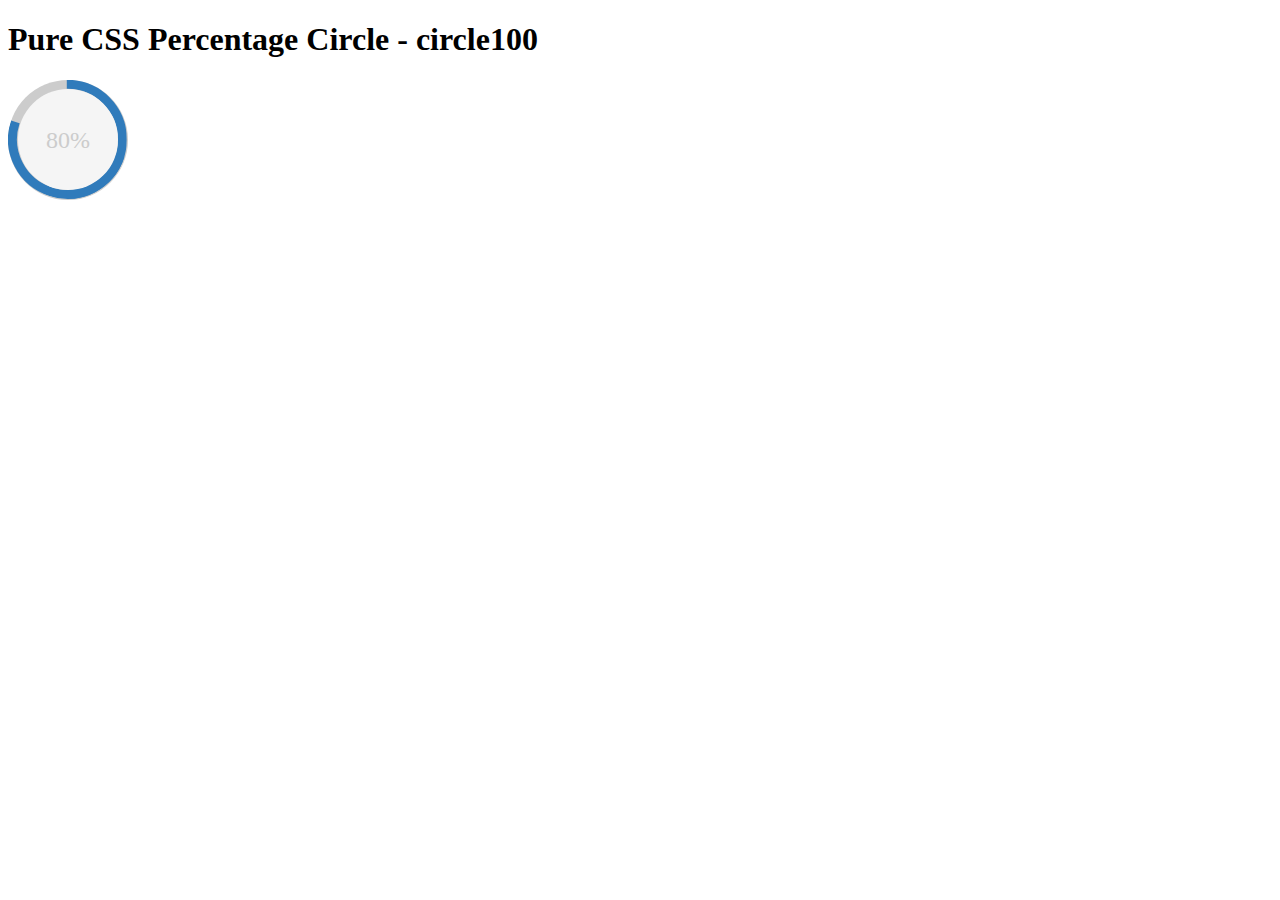
<file: frontend/testings/css-circle/index.html>
<!DOCTYPE html>
<!--[if lt IE 7]>      <html class="no-js lt-ie9 lt-ie8 lt-ie7"> <![endif]-->
<!--[if IE 7]>         <html class="no-js lt-ie9 lt-ie8"> <![endif]-->
<!--[if IE 8]>         <html class="no-js lt-ie9"> <![endif]-->
<!--[if gt IE 8]><!--> <html class="no-js"> <!--<![endif]-->
    <head>

        <meta charset="utf-8">

        <title>Pure CSS Percentage Circle</title>

        <meta name="description" content="">
        <meta name="viewport" content="width=device-width, initial-scale=1">


        <!-- styles for this little demo page -->


        <link rel="stylesheet" href="css/circle.css">

    </head>

    <body>

        <div class="page">

            <h1>Pure CSS Percentage Circle - circle100</h1>

            <!-- default -->
            <div class="clearfix">


                <div class="c100 p80">
                    <span>80%</span>
                    <div class="slice">
                        <div class="bar"></div>
                        <div class="fill"></div>
                    </div>
                </div>


        </div>

    </body>
</html>
</file>
<file: frontend/testings/css-circle/css/circle.css>
/****************************************************************
 *
 * CSS Percentage Circle
 * Author: Andre Firchow
 *
*****************************************************************/
.rect-auto, .c100.p51 .slice, .c100.p52 .slice, .c100.p53 .slice, .c100.p54 .slice, .c100.p55 .slice, .c100.p56 .slice, .c100.p57 .slice, .c100.p58 .slice, .c100.p59 .slice, .c100.p60 .slice, .c100.p61 .slice, .c100.p62 .slice, .c100.p63 .slice, .c100.p64 .slice, .c100.p65 .slice, .c100.p66 .slice, .c100.p67 .slice, .c100.p68 .slice, .c100.p69 .slice, .c100.p70 .slice, .c100.p71 .slice, .c100.p72 .slice, .c100.p73 .slice, .c100.p74 .slice, .c100.p75 .slice, .c100.p76 .slice, .c100.p77 .slice, .c100.p78 .slice, .c100.p79 .slice, .c100.p80 .slice, .c100.p81 .slice, .c100.p82 .slice, .c100.p83 .slice, .c100.p84 .slice, .c100.p85 .slice, .c100.p86 .slice, .c100.p87 .slice, .c100.p88 .slice, .c100.p89 .slice, .c100.p90 .slice, .c100.p91 .slice, .c100.p92 .slice, .c100.p93 .slice, .c100.p94 .slice, .c100.p95 .slice, .c100.p96 .slice, .c100.p97 .slice, .c100.p98 .slice, .c100.p99 .slice, .c100.p100 .slice {
  clip: rect(auto, auto, auto, auto);
}

.pie, .c100 .bar, .c100.p51 .fill, .c100.p52 .fill, .c100.p53 .fill, .c100.p54 .fill, .c100.p55 .fill, .c100.p56 .fill, .c100.p57 .fill, .c100.p58 .fill, .c100.p59 .fill, .c100.p60 .fill, .c100.p61 .fill, .c100.p62 .fill, .c100.p63 .fill, .c100.p64 .fill, .c100.p65 .fill, .c100.p66 .fill, .c100.p67 .fill, .c100.p68 .fill, .c100.p69 .fill, .c100.p70 .fill, .c100.p71 .fill, .c100.p72 .fill, .c100.p73 .fill, .c100.p74 .fill, .c100.p75 .fill, .c100.p76 .fill, .c100.p77 .fill, .c100.p78 .fill, .c100.p79 .fill, .c100.p80 .fill, .c100.p81 .fill, .c100.p82 .fill, .c100.p83 .fill, .c100.p84 .fill, .c100.p85 .fill, .c100.p86 .fill, .c100.p87 .fill, .c100.p88 .fill, .c100.p89 .fill, .c100.p90 .fill, .c100.p91 .fill, .c100.p92 .fill, .c100.p93 .fill, .c100.p94 .fill, .c100.p95 .fill, .c100.p96 .fill, .c100.p97 .fill, .c100.p98 .fill, .c100.p99 .fill, .c100.p100 .fill {
  position: absolute;
  border: 0.08em solid #307bbb;
  width: 0.84em;
  height: 0.84em;
  clip: rect(0em, 0.5em, 1em, 0em);
  -webkit-border-radius: 50%;
  -moz-border-radius: 50%;
  -ms-border-radius: 50%;
  -o-border-radius: 50%;
  border-radius: 50%;
  -webkit-transform: rotate(0deg);
  -moz-transform: rotate(0deg);
  -ms-transform: rotate(0deg);
  -o-transform: rotate(0deg);
  transform: rotate(0deg);
}

.pie-fill, .c100.p51 .bar:after, .c100.p51 .fill, .c100.p52 .bar:after, .c100.p52 .fill, .c100.p53 .bar:after, .c100.p53 .fill, .c100.p54 .bar:after, .c100.p54 .fill, .c100.p55 .bar:after, .c100.p55 .fill, .c100.p56 .bar:after, .c100.p56 .fill, .c100.p57 .bar:after, .c100.p57 .fill, .c100.p58 .bar:after, .c100.p58 .fill, .c100.p59 .bar:after, .c100.p59 .fill, .c100.p60 .bar:after, .c100.p60 .fill, .c100.p61 .bar:after, .c100.p61 .fill, .c100.p62 .bar:after, .c100.p62 .fill, .c100.p63 .bar:after, .c100.p63 .fill, .c100.p64 .bar:after, .c100.p64 .fill, .c100.p65 .bar:after, .c100.p65 .fill, .c100.p66 .bar:after, .c100.p66 .fill, .c100.p67 .bar:after, .c100.p67 .fill, .c100.p68 .bar:after, .c100.p68 .fill, .c100.p69 .bar:after, .c100.p69 .fill, .c100.p70 .bar:after, .c100.p70 .fill, .c100.p71 .bar:after, .c100.p71 .fill, .c100.p72 .bar:after, .c100.p72 .fill, .c100.p73 .bar:after, .c100.p73 .fill, .c100.p74 .bar:after, .c100.p74 .fill, .c100.p75 .bar:after, .c100.p75 .fill, .c100.p76 .bar:after, .c100.p76 .fill, .c100.p77 .bar:after, .c100.p77 .fill, .c100.p78 .bar:after, .c100.p78 .fill, .c100.p79 .bar:after, .c100.p79 .fill, .c100.p80 .bar:after, .c100.p80 .fill, .c100.p81 .bar:after, .c100.p81 .fill, .c100.p82 .bar:after, .c100.p82 .fill, .c100.p83 .bar:after, .c100.p83 .fill, .c100.p84 .bar:after, .c100.p84 .fill, .c100.p85 .bar:after, .c100.p85 .fill, .c100.p86 .bar:after, .c100.p86 .fill, .c100.p87 .bar:after, .c100.p87 .fill, .c100.p88 .bar:after, .c100.p88 .fill, .c100.p89 .bar:after, .c100.p89 .fill, .c100.p90 .bar:after, .c100.p90 .fill, .c100.p91 .bar:after, .c100.p91 .fill, .c100.p92 .bar:after, .c100.p92 .fill, .c100.p93 .bar:after, .c100.p93 .fill, .c100.p94 .bar:after, .c100.p94 .fill, .c100.p95 .bar:after, .c100.p95 .fill, .c100.p96 .bar:after, .c100.p96 .fill, .c100.p97 .bar:after, .c100.p97 .fill, .c100.p98 .bar:after, .c100.p98 .fill, .c100.p99 .bar:after, .c100.p99 .fill, .c100.p100 .bar:after, .c100.p100 .fill {
  -webkit-transform: rotate(180deg);
  -moz-transform: rotate(180deg);
  -ms-transform: rotate(180deg);
  -o-transform: rotate(180deg);
  transform: rotate(180deg);
}

.c100 {
  position: relative;
  font-size: 120px;
  width: 1em;
  height: 1em;
  -webkit-border-radius: 50%;
  -moz-border-radius: 50%;
  -ms-border-radius: 50%;
  -o-border-radius: 50%;
  border-radius: 50%;
  float: left;
  margin: 0 0.1em 0.1em 0;
  background-color: #cccccc;
}
.c100 *, .c100 *:before, .c100 *:after {
  -webkit-box-sizing: content-box;
  -moz-box-sizing: content-box;
  box-sizing: content-box;
}
.c100.center {
  float: none;
  margin: 0 auto;
}
.c100.big {
  font-size: 240px;
}
.c100.small {
  font-size: 80px;
}
.c100 > span {
  position: absolute;
  width: 100%;
  z-index: 1;
  left: 0;
  top: 0;
  width: 5em;
  line-height: 5em;
  font-size: 0.2em;
  color: #cccccc;
  display: block;
  text-align: center;
  white-space: nowrap;
  -webkit-transition-property: all;
  -moz-transition-property: all;
  -o-transition-property: all;
  transition-property: all;
  -webkit-transition-duration: 0.2s;
  -moz-transition-duration: 0.2s;
  -o-transition-duration: 0.2s;
  transition-duration: 0.2s;
  -webkit-transition-timing-function: ease-out;
  -moz-transition-timing-function: ease-out;
  -o-transition-timing-function: ease-out;
  transition-timing-function: ease-out;
}
.c100:after {
  position: absolute;
  top: 0.08em;
  left: 0.08em;
  display: block;
  content: " ";
  -webkit-border-radius: 50%;
  -moz-border-radius: 50%;
  -ms-border-radius: 50%;
  -o-border-radius: 50%;
  border-radius: 50%;
  background-color: whitesmoke;
  width: 0.84em;
  height: 0.84em;
  -webkit-transition-property: all;
  -moz-transition-property: all;
  -o-transition-property: all;
  transition-property: all;
  -webkit-transition-duration: 0.2s;
  -moz-transition-duration: 0.2s;
  -o-transition-duration: 0.2s;
  transition-duration: 0.2s;
  -webkit-transition-timing-function: ease-in;
  -moz-transition-timing-function: ease-in;
  -o-transition-timing-function: ease-in;
  transition-timing-function: ease-in;
}
.c100 .slice {
  position: absolute;
  width: 1em;
  height: 1em;
  clip: rect(0em, 1em, 1em, 0.5em);
}
.c100.p1 .bar {
  -webkit-transform: rotate(3.6deg);
  -moz-transform: rotate(3.6deg);
  -ms-transform: rotate(3.6deg);
  -o-transform: rotate(3.6deg);
  transform: rotate(3.6deg);
}
.c100.p2 .bar {
  -webkit-transform: rotate(7.2deg);
  -moz-transform: rotate(7.2deg);
  -ms-transform: rotate(7.2deg);
  -o-transform: rotate(7.2deg);
  transform: rotate(7.2deg);
}
.c100.p3 .bar {
  -webkit-transform: rotate(10.8deg);
  -moz-transform: rotate(10.8deg);
  -ms-transform: rotate(10.8deg);
  -o-transform: rotate(10.8deg);
  transform: rotate(10.8deg);
}
.c100.p4 .bar {
  -webkit-transform: rotate(14.4deg);
  -moz-transform: rotate(14.4deg);
  -ms-transform: rotate(14.4deg);
  -o-transform: rotate(14.4deg);
  transform: rotate(14.4deg);
}
.c100.p5 .bar {
  -webkit-transform: rotate(18deg);
  -moz-transform: rotate(18deg);
  -ms-transform: rotate(18deg);
  -o-transform: rotate(18deg);
  transform: rotate(18deg);
}
.c100.p6 .bar {
  -webkit-transform: rotate(21.6deg);
  -moz-transform: rotate(21.6deg);
  -ms-transform: rotate(21.6deg);
  -o-transform: rotate(21.6deg);
  transform: rotate(21.6deg);
}
.c100.p7 .bar {
  -webkit-transform: rotate(25.2deg);
  -moz-transform: rotate(25.2deg);
  -ms-transform: rotate(25.2deg);
  -o-transform: rotate(25.2deg);
  transform: rotate(25.2deg);
}
.c100.p8 .bar {
  -webkit-transform: rotate(28.8deg);
  -moz-transform: rotate(28.8deg);
  -ms-transform: rotate(28.8deg);
  -o-transform: rotate(28.8deg);
  transform: rotate(28.8deg);
}
.c100.p9 .bar {
  -webkit-transform: rotate(32.4deg);
  -moz-transform: rotate(32.4deg);
  -ms-transform: rotate(32.4deg);
  -o-transform: rotate(32.4deg);
  transform: rotate(32.4deg);
}
.c100.p10 .bar {
  -webkit-transform: rotate(36deg);
  -moz-transform: rotate(36deg);
  -ms-transform: rotate(36deg);
  -o-transform: rotate(36deg);
  transform: rotate(36deg);
}
.c100.p11 .bar {
  -webkit-transform: rotate(39.6deg);
  -moz-transform: rotate(39.6deg);
  -ms-transform: rotate(39.6deg);
  -o-transform: rotate(39.6deg);
  transform: rotate(39.6deg);
}
.c100.p12 .bar {
  -webkit-transform: rotate(43.2deg);
  -moz-transform: rotate(43.2deg);
  -ms-transform: rotate(43.2deg);
  -o-transform: rotate(43.2deg);
  transform: rotate(43.2deg);
}
.c100.p13 .bar {
  -webkit-transform: rotate(46.8deg);
  -moz-transform: rotate(46.8deg);
  -ms-transform: rotate(46.8deg);
  -o-transform: rotate(46.8deg);
  transform: rotate(46.8deg);
}
.c100.p14 .bar {
  -webkit-transform: rotate(50.4deg);
  -moz-transform: rotate(50.4deg);
  -ms-transform: rotate(50.4deg);
  -o-transform: rotate(50.4deg);
  transform: rotate(50.4deg);
}
.c100.p15 .bar {
  -webkit-transform: rotate(54deg);
  -moz-transform: rotate(54deg);
  -ms-transform: rotate(54deg);
  -o-transform: rotate(54deg);
  transform: rotate(54deg);
}
.c100.p16 .bar {
  -webkit-transform: rotate(57.6deg);
  -moz-transform: rotate(57.6deg);
  -ms-transform: rotate(57.6deg);
  -o-transform: rotate(57.6deg);
  transform: rotate(57.6deg);
}
.c100.p17 .bar {
  -webkit-transform: rotate(61.2deg);
  -moz-transform: rotate(61.2deg);
  -ms-transform: rotate(61.2deg);
  -o-transform: rotate(61.2deg);
  transform: rotate(61.2deg);
}
.c100.p18 .bar {
  -webkit-transform: rotate(64.8deg);
  -moz-transform: rotate(64.8deg);
  -ms-transform: rotate(64.8deg);
  -o-transform: rotate(64.8deg);
  transform: rotate(64.8deg);
}
.c100.p19 .bar {
  -webkit-transform: rotate(68.4deg);
  -moz-transform: rotate(68.4deg);
  -ms-transform: rotate(68.4deg);
  -o-transform: rotate(68.4deg);
  transform: rotate(68.4deg);
}
.c100.p20 .bar {
  -webkit-transform: rotate(72deg);
  -moz-transform: rotate(72deg);
  -ms-transform: rotate(72deg);
  -o-transform: rotate(72deg);
  transform: rotate(72deg);
}
.c100.p21 .bar {
  -webkit-transform: rotate(75.6deg);
  -moz-transform: rotate(75.6deg);
  -ms-transform: rotate(75.6deg);
  -o-transform: rotate(75.6deg);
  transform: rotate(75.6deg);
}
.c100.p22 .bar {
  -webkit-transform: rotate(79.2deg);
  -moz-transform: rotate(79.2deg);
  -ms-transform: rotate(79.2deg);
  -o-transform: rotate(79.2deg);
  transform: rotate(79.2deg);
}
.c100.p23 .bar {
  -webkit-transform: rotate(82.8deg);
  -moz-transform: rotate(82.8deg);
  -ms-transform: rotate(82.8deg);
  -o-transform: rotate(82.8deg);
  transform: rotate(82.8deg);
}
.c100.p24 .bar {
  -webkit-transform: rotate(86.4deg);
  -moz-transform: rotate(86.4deg);
  -ms-transform: rotate(86.4deg);
  -o-transform: rotate(86.4deg);
  transform: rotate(86.4deg);
}
.c100.p25 .bar {
  -webkit-transform: rotate(90deg);
  -moz-transform: rotate(90deg);
  -ms-transform: rotate(90deg);
  -o-transform: rotate(90deg);
  transform: rotate(90deg);
}
.c100.p26 .bar {
  -webkit-transform: rotate(93.6deg);
  -moz-transform: rotate(93.6deg);
  -ms-transform: rotate(93.6deg);
  -o-transform: rotate(93.6deg);
  transform: rotate(93.6deg);
}
.c100.p27 .bar {
  -webkit-transform: rotate(97.2deg);
  -moz-transform: rotate(97.2deg);
  -ms-transform: rotate(97.2deg);
  -o-transform: rotate(97.2deg);
  transform: rotate(97.2deg);
}
.c100.p28 .bar {
  -webkit-transform: rotate(100.8deg);
  -moz-transform: rotate(100.8deg);
  -ms-transform: rotate(100.8deg);
  -o-transform: rotate(100.8deg);
  transform: rotate(100.8deg);
}
.c100.p29 .bar {
  -webkit-transform: rotate(104.4deg);
  -moz-transform: rotate(104.4deg);
  -ms-transform: rotate(104.4deg);
  -o-transform: rotate(104.4deg);
  transform: rotate(104.4deg);
}
.c100.p30 .bar {
  -webkit-transform: rotate(108deg);
  -moz-transform: rotate(108deg);
  -ms-transform: rotate(108deg);
  -o-transform: rotate(108deg);
  transform: rotate(108deg);
}
.c100.p31 .bar {
  -webkit-transform: rotate(111.6deg);
  -moz-transform: rotate(111.6deg);
  -ms-transform: rotate(111.6deg);
  -o-transform: rotate(111.6deg);
  transform: rotate(111.6deg);
}
.c100.p32 .bar {
  -webkit-transform: rotate(115.2deg);
  -moz-transform: rotate(115.2deg);
  -ms-transform: rotate(115.2deg);
  -o-transform: rotate(115.2deg);
  transform: rotate(115.2deg);
}
.c100.p33 .bar {
  -webkit-transform: rotate(118.8deg);
  -moz-transform: rotate(118.8deg);
  -ms-transform: rotate(118.8deg);
  -o-transform: rotate(118.8deg);
  transform: rotate(118.8deg);
}
.c100.p34 .bar {
  -webkit-transform: rotate(122.4deg);
  -moz-transform: rotate(122.4deg);
  -ms-transform: rotate(122.4deg);
  -o-transform: rotate(122.4deg);
  transform: rotate(122.4deg);
}
.c100.p35 .bar {
  -webkit-transform: rotate(126deg);
  -moz-transform: rotate(126deg);
  -ms-transform: rotate(126deg);
  -o-transform: rotate(126deg);
  transform: rotate(126deg);
}
.c100.p36 .bar {
  -webkit-transform: rotate(129.6deg);
  -moz-transform: rotate(129.6deg);
  -ms-transform: rotate(129.6deg);
  -o-transform: rotate(129.6deg);
  transform: rotate(129.6deg);
}
.c100.p37 .bar {
  -webkit-transform: rotate(133.2deg);
  -moz-transform: rotate(133.2deg);
  -ms-transform: rotate(133.2deg);
  -o-transform: rotate(133.2deg);
  transform: rotate(133.2deg);
}
.c100.p38 .bar {
  -webkit-transform: rotate(136.8deg);
  -moz-transform: rotate(136.8deg);
  -ms-transform: rotate(136.8deg);
  -o-transform: rotate(136.8deg);
  transform: rotate(136.8deg);
}
.c100.p39 .bar {
  -webkit-transform: rotate(140.4deg);
  -moz-transform: rotate(140.4deg);
  -ms-transform: rotate(140.4deg);
  -o-transform: rotate(140.4deg);
  transform: rotate(140.4deg);
}
.c100.p40 .bar {
  -webkit-transform: rotate(144deg);
  -moz-transform: rotate(144deg);
  -ms-transform: rotate(144deg);
  -o-transform: rotate(144deg);
  transform: rotate(144deg);
}
.c100.p41 .bar {
  -webkit-transform: rotate(147.6deg);
  -moz-transform: rotate(147.6deg);
  -ms-transform: rotate(147.6deg);
  -o-transform: rotate(147.6deg);
  transform: rotate(147.6deg);
}
.c100.p42 .bar {
  -webkit-transform: rotate(151.2deg);
  -moz-transform: rotate(151.2deg);
  -ms-transform: rotate(151.2deg);
  -o-transform: rotate(151.2deg);
  transform: rotate(151.2deg);
}
.c100.p43 .bar {
  -webkit-transform: rotate(154.8deg);
  -moz-transform: rotate(154.8deg);
  -ms-transform: rotate(154.8deg);
  -o-transform: rotate(154.8deg);
  transform: rotate(154.8deg);
}
.c100.p44 .bar {
  -webkit-transform: rotate(158.4deg);
  -moz-transform: rotate(158.4deg);
  -ms-transform: rotate(158.4deg);
  -o-transform: rotate(158.4deg);
  transform: rotate(158.4deg);
}
.c100.p45 .bar {
  -webkit-transform: rotate(162deg);
  -moz-transform: rotate(162deg);
  -ms-transform: rotate(162deg);
  -o-transform: rotate(162deg);
  transform: rotate(162deg);
}
.c100.p46 .bar {
  -webkit-transform: rotate(165.6deg);
  -moz-transform: rotate(165.6deg);
  -ms-transform: rotate(165.6deg);
  -o-transform: rotate(165.6deg);
  transform: rotate(165.6deg);
}
.c100.p47 .bar {
  -webkit-transform: rotate(169.2deg);
  -moz-transform: rotate(169.2deg);
  -ms-transform: rotate(169.2deg);
  -o-transform: rotate(169.2deg);
  transform: rotate(169.2deg);
}
.c100.p48 .bar {
  -webkit-transform: rotate(172.8deg);
  -moz-transform: rotate(172.8deg);
  -ms-transform: rotate(172.8deg);
  -o-transform: rotate(172.8deg);
  transform: rotate(172.8deg);
}
.c100.p49 .bar {
  -webkit-transform: rotate(176.4deg);
  -moz-transform: rotate(176.4deg);
  -ms-transform: rotate(176.4deg);
  -o-transform: rotate(176.4deg);
  transform: rotate(176.4deg);
}
.c100.p50 .bar {
  -webkit-transform: rotate(180deg);
  -moz-transform: rotate(180deg);
  -ms-transform: rotate(180deg);
  -o-transform: rotate(180deg);
  transform: rotate(180deg);
}
.c100.p51 .bar {
  -webkit-transform: rotate(183.6deg);
  -moz-transform: rotate(183.6deg);
  -ms-transform: rotate(183.6deg);
  -o-transform: rotate(183.6deg);
  transform: rotate(183.6deg);
}
.c100.p52 .bar {
  -webkit-transform: rotate(187.2deg);
  -moz-transform: rotate(187.2deg);
  -ms-transform: rotate(187.2deg);
  -o-transform: rotate(187.2deg);
  transform: rotate(187.2deg);
}
.c100.p53 .bar {
  -webkit-transform: rotate(190.8deg);
  -moz-transform: rotate(190.8deg);
  -ms-transform: rotate(190.8deg);
  -o-transform: rotate(190.8deg);
  transform: rotate(190.8deg);
}
.c100.p54 .bar {
  -webkit-transform: rotate(194.4deg);
  -moz-transform: rotate(194.4deg);
  -ms-transform: rotate(194.4deg);
  -o-transform: rotate(194.4deg);
  transform: rotate(194.4deg);
}
.c100.p55 .bar {
  -webkit-transform: rotate(198deg);
  -moz-transform: rotate(198deg);
  -ms-transform: rotate(198deg);
  -o-transform: rotate(198deg);
  transform: rotate(198deg);
}
.c100.p56 .bar {
  -webkit-transform: rotate(201.6deg);
  -moz-transform: rotate(201.6deg);
  -ms-transform: rotate(201.6deg);
  -o-transform: rotate(201.6deg);
  transform: rotate(201.6deg);
}
.c100.p57 .bar {
  -webkit-transform: rotate(205.2deg);
  -moz-transform: rotate(205.2deg);
  -ms-transform: rotate(205.2deg);
  -o-transform: rotate(205.2deg);
  transform: rotate(205.2deg);
}
.c100.p58 .bar {
  -webkit-transform: rotate(208.8deg);
  -moz-transform: rotate(208.8deg);
  -ms-transform: rotate(208.8deg);
  -o-transform: rotate(208.8deg);
  transform: rotate(208.8deg);
}
.c100.p59 .bar {
  -webkit-transform: rotate(212.4deg);
  -moz-transform: rotate(212.4deg);
  -ms-transform: rotate(212.4deg);
  -o-transform: rotate(212.4deg);
  transform: rotate(212.4deg);
}
.c100.p60 .bar {
  -webkit-transform: rotate(216deg);
  -moz-transform: rotate(216deg);
  -ms-transform: rotate(216deg);
  -o-transform: rotate(216deg);
  transform: rotate(216deg);
}
.c100.p61 .bar {
  -webkit-transform: rotate(219.6deg);
  -moz-transform: rotate(219.6deg);
  -ms-transform: rotate(219.6deg);
  -o-transform: rotate(219.6deg);
  transform: rotate(219.6deg);
}
.c100.p62 .bar {
  -webkit-transform: rotate(223.2deg);
  -moz-transform: rotate(223.2deg);
  -ms-transform: rotate(223.2deg);
  -o-transform: rotate(223.2deg);
  transform: rotate(223.2deg);
}
.c100.p63 .bar {
  -webkit-transform: rotate(226.8deg);
  -moz-transform: rotate(226.8deg);
  -ms-transform: rotate(226.8deg);
  -o-transform: rotate(226.8deg);
  transform: rotate(226.8deg);
}
.c100.p64 .bar {
  -webkit-transform: rotate(230.4deg);
  -moz-transform: rotate(230.4deg);
  -ms-transform: rotate(230.4deg);
  -o-transform: rotate(230.4deg);
  transform: rotate(230.4deg);
}
.c100.p65 .bar {
  -webkit-transform: rotate(234deg);
  -moz-transform: rotate(234deg);
  -ms-transform: rotate(234deg);
  -o-transform: rotate(234deg);
  transform: rotate(234deg);
}
.c100.p66 .bar {
  -webkit-transform: rotate(237.6deg);
  -moz-transform: rotate(237.6deg);
  -ms-transform: rotate(237.6deg);
  -o-transform: rotate(237.6deg);
  transform: rotate(237.6deg);
}
.c100.p67 .bar {
  -webkit-transform: rotate(241.2deg);
  -moz-transform: rotate(241.2deg);
  -ms-transform: rotate(241.2deg);
  -o-transform: rotate(241.2deg);
  transform: rotate(241.2deg);
}
.c100.p68 .bar {
  -webkit-transform: rotate(244.8deg);
  -moz-transform: rotate(244.8deg);
  -ms-transform: rotate(244.8deg);
  -o-transform: rotate(244.8deg);
  transform: rotate(244.8deg);
}
.c100.p69 .bar {
  -webkit-transform: rotate(248.4deg);
  -moz-transform: rotate(248.4deg);
  -ms-transform: rotate(248.4deg);
  -o-transform: rotate(248.4deg);
  transform: rotate(248.4deg);
}
.c100.p70 .bar {
  -webkit-transform: rotate(252deg);
  -moz-transform: rotate(252deg);
  -ms-transform: rotate(252deg);
  -o-transform: rotate(252deg);
  transform: rotate(252deg);
}
.c100.p71 .bar {
  -webkit-transform: rotate(255.6deg);
  -moz-transform: rotate(255.6deg);
  -ms-transform: rotate(255.6deg);
  -o-transform: rotate(255.6deg);
  transform: rotate(255.6deg);
}
.c100.p72 .bar {
  -webkit-transform: rotate(259.2deg);
  -moz-transform: rotate(259.2deg);
  -ms-transform: rotate(259.2deg);
  -o-transform: rotate(259.2deg);
  transform: rotate(259.2deg);
}
.c100.p73 .bar {
  -webkit-transform: rotate(262.8deg);
  -moz-transform: rotate(262.8deg);
  -ms-transform: rotate(262.8deg);
  -o-transform: rotate(262.8deg);
  transform: rotate(262.8deg);
}
.c100.p74 .bar {
  -webkit-transform: rotate(266.4deg);
  -moz-transform: rotate(266.4deg);
  -ms-transform: rotate(266.4deg);
  -o-transform: rotate(266.4deg);
  transform: rotate(266.4deg);
}
.c100.p75 .bar {
  -webkit-transform: rotate(270deg);
  -moz-transform: rotate(270deg);
  -ms-transform: rotate(270deg);
  -o-transform: rotate(270deg);
  transform: rotate(270deg);
}
.c100.p76 .bar {
  -webkit-transform: rotate(273.6deg);
  -moz-transform: rotate(273.6deg);
  -ms-transform: rotate(273.6deg);
  -o-transform: rotate(273.6deg);
  transform: rotate(273.6deg);
}
.c100.p77 .bar {
  -webkit-transform: rotate(277.2deg);
  -moz-transform: rotate(277.2deg);
  -ms-transform: rotate(277.2deg);
  -o-transform: rotate(277.2deg);
  transform: rotate(277.2deg);
}
.c100.p78 .bar {
  -webkit-transform: rotate(280.8deg);
  -moz-transform: rotate(280.8deg);
  -ms-transform: rotate(280.8deg);
  -o-transform: rotate(280.8deg);
  transform: rotate(280.8deg);
}
.c100.p79 .bar {
  -webkit-transform: rotate(284.4deg);
  -moz-transform: rotate(284.4deg);
  -ms-transform: rotate(284.4deg);
  -o-transform: rotate(284.4deg);
  transform: rotate(284.4deg);
}
.c100.p80 .bar {
  -webkit-transform: rotate(288deg);
  -moz-transform: rotate(288deg);
  -ms-transform: rotate(288deg);
  -o-transform: rotate(288deg);
  transform: rotate(288deg);
}
.c100.p81 .bar {
  -webkit-transform: rotate(291.6deg);
  -moz-transform: rotate(291.6deg);
  -ms-transform: rotate(291.6deg);
  -o-transform: rotate(291.6deg);
  transform: rotate(291.6deg);
}
.c100.p82 .bar {
  -webkit-transform: rotate(295.2deg);
  -moz-transform: rotate(295.2deg);
  -ms-transform: rotate(295.2deg);
  -o-transform: rotate(295.2deg);
  transform: rotate(295.2deg);
}
.c100.p83 .bar {
  -webkit-transform: rotate(298.8deg);
  -moz-transform: rotate(298.8deg);
  -ms-transform: rotate(298.8deg);
  -o-transform: rotate(298.8deg);
  transform: rotate(298.8deg);
}
.c100.p84 .bar {
  -webkit-transform: rotate(302.4deg);
  -moz-transform: rotate(302.4deg);
  -ms-transform: rotate(302.4deg);
  -o-transform: rotate(302.4deg);
  transform: rotate(302.4deg);
}
.c100.p85 .bar {
  -webkit-transform: rotate(306deg);
  -moz-transform: rotate(306deg);
  -ms-transform: rotate(306deg);
  -o-transform: rotate(306deg);
  transform: rotate(306deg);
}
.c100.p86 .bar {
  -webkit-transform: rotate(309.6deg);
  -moz-transform: rotate(309.6deg);
  -ms-transform: rotate(309.6deg);
  -o-transform: rotate(309.6deg);
  transform: rotate(309.6deg);
}
.c100.p87 .bar {
  -webkit-transform: rotate(313.2deg);
  -moz-transform: rotate(313.2deg);
  -ms-transform: rotate(313.2deg);
  -o-transform: rotate(313.2deg);
  transform: rotate(313.2deg);
}
.c100.p88 .bar {
  -webkit-transform: rotate(316.8deg);
  -moz-transform: rotate(316.8deg);
  -ms-transform: rotate(316.8deg);
  -o-transform: rotate(316.8deg);
  transform: rotate(316.8deg);
}
.c100.p89 .bar {
  -webkit-transform: rotate(320.4deg);
  -moz-transform: rotate(320.4deg);
  -ms-transform: rotate(320.4deg);
  -o-transform: rotate(320.4deg);
  transform: rotate(320.4deg);
}
.c100.p90 .bar {
  -webkit-transform: rotate(324deg);
  -moz-transform: rotate(324deg);
  -ms-transform: rotate(324deg);
  -o-transform: rotate(324deg);
  transform: rotate(324deg);
}
.c100.p91 .bar {
  -webkit-transform: rotate(327.6deg);
  -moz-transform: rotate(327.6deg);
  -ms-transform: rotate(327.6deg);
  -o-transform: rotate(327.6deg);
  transform: rotate(327.6deg);
}
.c100.p92 .bar {
  -webkit-transform: rotate(331.2deg);
  -moz-transform: rotate(331.2deg);
  -ms-transform: rotate(331.2deg);
  -o-transform: rotate(331.2deg);
  transform: rotate(331.2deg);
}
.c100.p93 .bar {
  -webkit-transform: rotate(334.8deg);
  -moz-transform: rotate(334.8deg);
  -ms-transform: rotate(334.8deg);
  -o-transform: rotate(334.8deg);
  transform: rotate(334.8deg);
}
.c100.p94 .bar {
  -webkit-transform: rotate(338.4deg);
  -moz-transform: rotate(338.4deg);
  -ms-transform: rotate(338.4deg);
  -o-transform: rotate(338.4deg);
  transform: rotate(338.4deg);
}
.c100.p95 .bar {
  -webkit-transform: rotate(342deg);
  -moz-transform: rotate(342deg);
  -ms-transform: rotate(342deg);
  -o-transform: rotate(342deg);
  transform: rotate(342deg);
}
.c100.p96 .bar {
  -webkit-transform: rotate(345.6deg);
  -moz-transform: rotate(345.6deg);
  -ms-transform: rotate(345.6deg);
  -o-transform: rotate(345.6deg);
  transform: rotate(345.6deg);
}
.c100.p97 .bar {
  -webkit-transform: rotate(349.2deg);
  -moz-transform: rotate(349.2deg);
  -ms-transform: rotate(349.2deg);
  -o-transform: rotate(349.2deg);
  transform: rotate(349.2deg);
}
.c100.p98 .bar {
  -webkit-transform: rotate(352.8deg);
  -moz-transform: rotate(352.8deg);
  -ms-transform: rotate(352.8deg);
  -o-transform: rotate(352.8deg);
  transform: rotate(352.8deg);
}
.c100.p99 .bar {
  -webkit-transform: rotate(356.4deg);
  -moz-transform: rotate(356.4deg);
  -ms-transform: rotate(356.4deg);
  -o-transform: rotate(356.4deg);
  transform: rotate(356.4deg);
}
.c100.p100 .bar {
  -webkit-transform: rotate(360deg);
  -moz-transform: rotate(360deg);
  -ms-transform: rotate(360deg);
  -o-transform: rotate(360deg);
  transform: rotate(360deg);
}
.c100:hover {
  cursor: default;
}
.c100:hover > span {
  width: 3.33em;
  line-height: 3.33em;
  font-size: 0.3em;
  color: #307bbb;
}
.c100:hover:after {
  top: 0.04em;
  left: 0.04em;
  width: 0.92em;
  height: 0.92em;
}
.c100.dark {
  background-color: #777777;
}
.c100.dark .bar,
.c100.dark .fill {
  border-color: #c6ff00 !important;
}
.c100.dark > span {
  color: #777777;
}
.c100.dark:after {
  background-color: #666666;
}
.c100.dark:hover > span {
  color: #c6ff00;
}
.c100.green .bar, .c100.green .fill {
  border-color: #4db53c !important;
}
.c100.green:hover > span {
  color: #4db53c;
}
.c100.green.dark .bar, .c100.green.dark .fill {
  border-color: #5fd400 !important;
}
.c100.green.dark:hover > span {
  color: #5fd400;
}
.c100.orange .bar, .c100.orange .fill {
  border-color: #dd9d22 !important;
}
.c100.orange:hover > span {
  color: #dd9d22;
}
.c100.orange.dark .bar, .c100.orange.dark .fill {
  border-color: #e08833 !important;
}
.c100.orange.dark:hover > span {
  color: #e08833;
}
</file>
